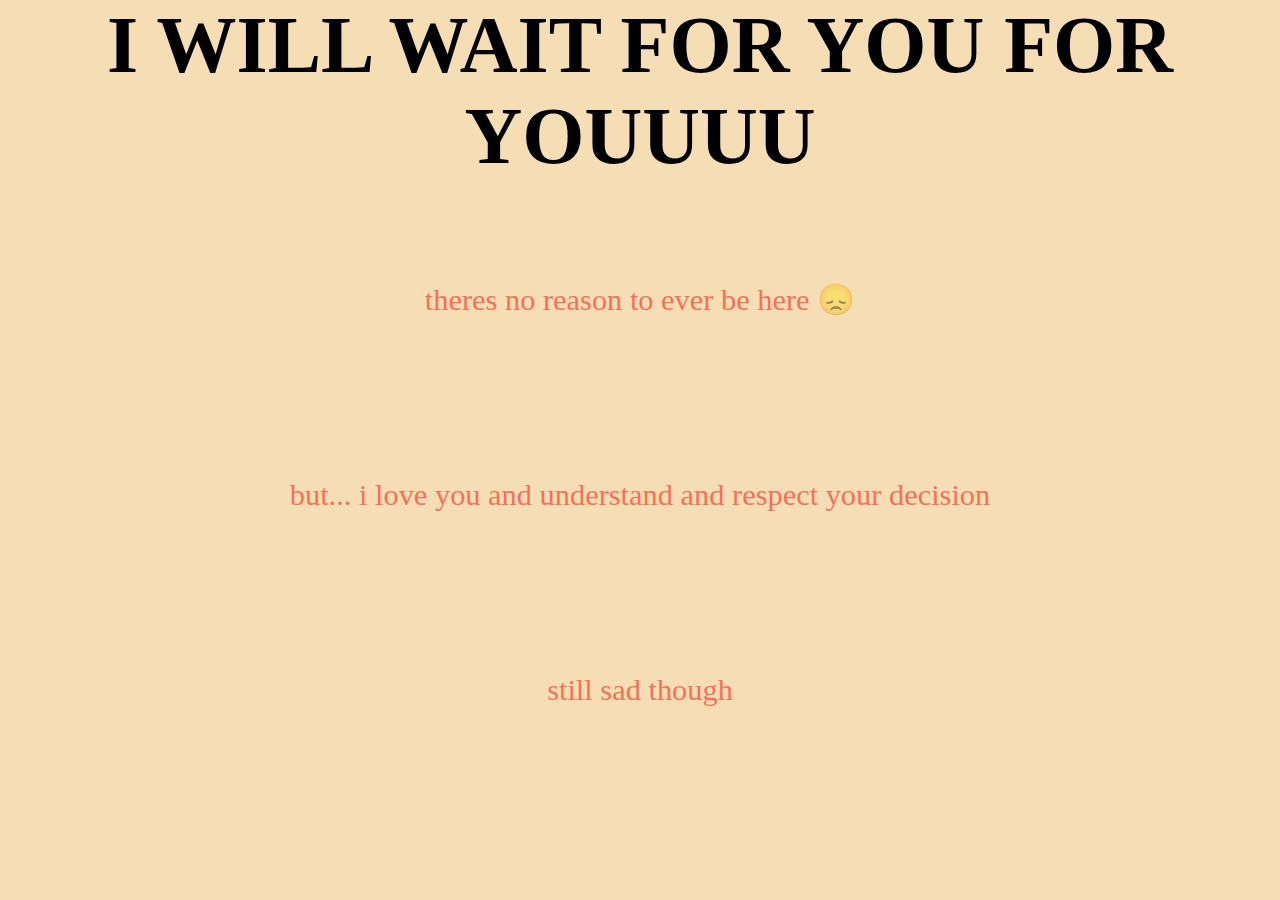
<file: no.html>
<!DOCTYPE html>
<html lang="en">
  <head>
    <link
      rel="shortcut icon"
      href="212-2122344_blue-heart-sticker-discord-blue-heart-emoji.png"
      type="image/x-icon"
    />
    <link rel="stylesheet" href="style.css" />

    <meta charset="UTF-8" />
    <meta http-equiv="X-UA-Compatible" content="IE=edge" />
    <meta name="viewport" content="width=device-width, initial-scale=1.0" />
    <title>I STILL LOVE YOU</title>
  </head>
  <body>
    <div class="yescontainer">
      <div class="yes"><h1 id="h1sec2">I WILL WAIT FOR YOU FOR YOUUUU</h1></div>
    </div>
    <p id="pstag" class="pstag-no">theres no reason to ever be here 😞</p>
    <p id="pstag" class="pstag-no">
      but... i love you and understand and respect your decision
    </p>
    <p id="pstag" class="pstag-no">still sad though</p>
  </body>
</html>
</file>
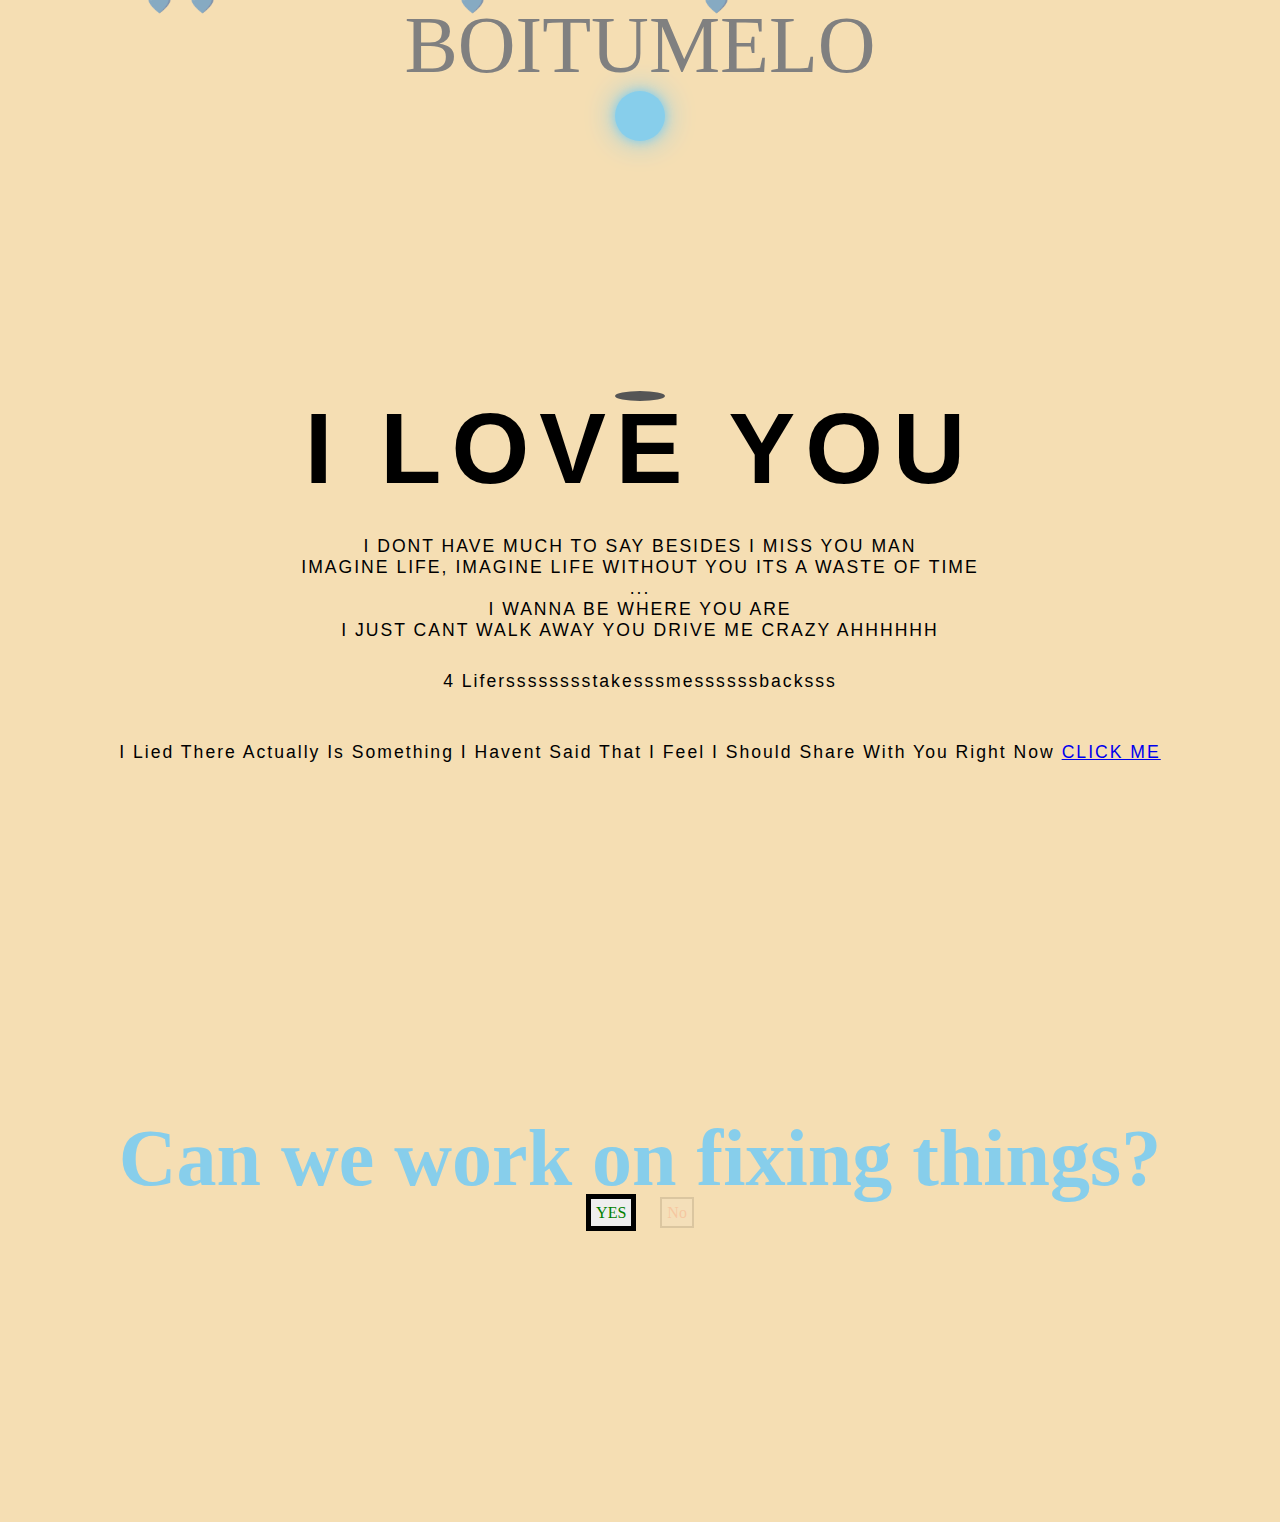
<file: original.html>
<!DOCTYPE html>
<html lang="en">
  <head>
    <meta charset="UTF-8" />
    <meta http-equiv="X-UA-Compatible" content="IE=edge" />
    <meta name="viewport" content="width=device-width, initial-scale=1.0" />
    <link
      rel="shortcut icon"
      href="212-2122344_blue-heart-sticker-discord-blue-heart-emoji.png"
      type="image/x-icon"
    />
    <link rel="stylesheet" href="style.css" />

    <title>I Love You</title>
  </head>
  <body>
    <header>
      <section>
        <div class="animated-word">
          <div class="letter"></div>
          <div class="letter">B</div>
          <div class="letter">O</div>
          <div class="letter">I</div>
          <div class="letter">T</div>
          <div class="letter">U</div>
          <div class="letter">M</div>
          <div class="letter">E</div>
          <div class="letter">L</div>
          <div class="letter">O</div>
        </div>
      </section>
    </header>
    <main>
      <section>
        <div class="ball-container"><div class="ball"></div></div>
      </section>
      <section></section>
    </main>
    <footer>
      <section>
        <div class="foot-container">
          <h1 class="foot-head">I LOVE YOU</h1>
          <p class="ptag">
            I DONT HAVE MUCH TO SAY BESIDES I MISS YOU MAN <br />
            IMAGINE LIFE, IMAGINE LIFE WITHOUT YOU ITS A WASTE OF TIME <br />
            ... <br />
            I WANNA BE WHERE YOU ARE <br />
            I JUST CANT WALK AWAY YOU DRIVE ME CRAZY AHHHHHH
          </p>
          <p class="lifers">4 Lifersssssssstakesssmessssssbacksss</p>
          <p class="ptag">
            <br />
            i lied there actually is something i havent said that i feel i
            should share with you right now
            <a
              href="https://1drv.ms/w/s!AoLBHi6folWNh64Uo21s78EVtBdyMg?e=Uk2jqC"
              >CLICK ME</a
            >
          </p>
        </div>
      </section>
    </footer>
    <section>
      <div class="section2">
        <div class="love">
          <h1 id="h1sec2">Can we work on fixing things?</h1>
          <a id="yes" href="yes.html">YES</a>

          <a id="no" href="no.html">No</a>
        </div>
      </div>
    </section>
    <div id="footer2"></div>
    <script type="text/javascript" src="index.js"></script>
  </body>
</html>
</file>
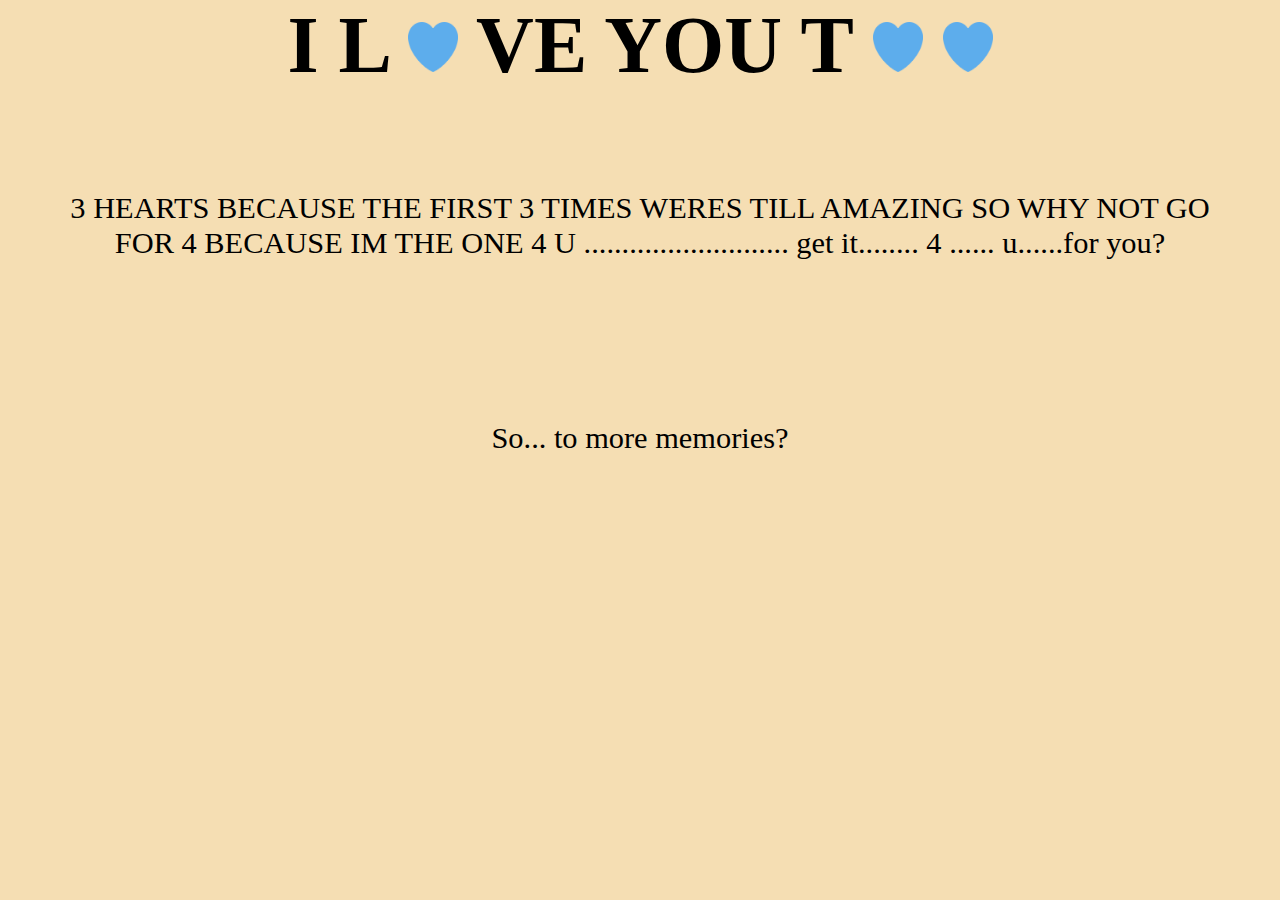
<file: yes.html>
<!DOCTYPE html>
<html lang="en">
  <head>
    <link
      rel="shortcut icon"
      href="212-2122344_blue-heart-sticker-discord-blue-heart-emoji.png"
      type="image/x-icon"
    />
    <link rel="stylesheet" href="style.css" />

    <meta charset="UTF-8" />
    <meta http-equiv="X-UA-Compatible" content="IE=edge" />
    <meta name="viewport" content="width=device-width, initial-scale=1.0" />
    <title>I LOVE U BACK</title>
  </head>
  <body>
    <div class="yescontainer">
      <div class="yes">
        <h1 id="h1sec2">
          I L
          <img
            id="yesheart"
            src="212-2122344_blue-heart-sticker-discord-blue-heart-emoji.png"
            alt=""
          />
          VE YOU T
          <img
            id="yesheart"
            src="212-2122344_blue-heart-sticker-discord-blue-heart-emoji.png"
            alt=""
          />
          <img
            id="yesheart"
            src="212-2122344_blue-heart-sticker-discord-blue-heart-emoji.png"
            alt=""
          />
        </h1>

        <p id="pstag">
          3 HEARTS BECAUSE THE FIRST 3 TIMES WERES TILL AMAZING SO WHY NOT GO
          FOR 4 BECAUSE IM THE ONE 4 U ........................... get
          it........ 4 ...... u......for you?
        </p>

        <p id="pstag">So... to more memories?<a href="#"></a></p>
      </div>
    </div>
  </body>
</html>
</file>
<file: style.css>
* {
  margin: 0;
  padding: 0;
  box-sizing: border-box;
}

body {
  overflow: auto;
  background: wheat;
  height: 100vh;
}

span {
  position: absolute;
  background: url(212-2122344_blue-heart-sticker-discord-blue-heart-emoji.png);
  pointer-events: none;
  transform: translate(-50%, -50%);
  width: 100px;
  height: 100px;
  background-size: cover;
  animation: animate 2s linear infinite;
}

@keyframes animate {
  0% {
    transform: translate(-50%, -50%);
    opacity: 1;
    filter: hue-rotate(0deg);
  }
  100% {
    transform: translate(-50%, -1000%);
    opacity: 0;
    filter: hue-rotate(240deg);
  }
}

.foot-container {
  width: 100%;
  height: 100%;
  display: flex;
  justify-content: center;
  align-items: center;
  flex-direction: column;
  font-family: sans-serif;
}

.foot-head {
  font-size: clamp(50px, 8vw + 1rem, 100px);
  letter-spacing: 10px;
}

.ptag {
  font-size: clamp(15px, 1vw + 0.3rem, 70px);
  letter-spacing: 2px;
  text-transform: capitalize;
  margin: 20px;
  padding: 10px;
  text-align: center;
}

.lifers {
  font-weight: 100;
  font-size: clamp(15px, 1vw + 0.3rem, 70px);
  letter-spacing: 2px;
  line-height: 20px;
}

.hearts {
  font-size: 20px;
  opacity: 0.5;

  font-weight: bold;
  position: fixed;
  top: -1vh;
  left: 0;
  transform: translateY(0);
  animation: fall 3s ease-in infinite;
}

@keyframes fall {
  to {
    transform: translateY(250vh);
    opacity: 0;
  }
}

.animated-word {
  display: flex;
  align-items: center;
  justify-content: center;
}

.letter {
  font-size: clamp(40px, 6vw + 0.8rem, 80px);

  transition: 0.4s;
  transform: translateX(0);
  cursor: grab;
  color: gray;
}

.letter:hover {
  transform: translateY(-1rem);
  color: red;
}

.ball-container {
  position: relative;
  width: 300px;
  height: 300px;
  margin: 0 auto;
}

.ball-container::before {
  position: absolute;
  content: "";
  width: 50px;
  height: 10px;
  left: 50%;
  top: 100%;
  transform: translateX(-50%);
  background: #555;
  border-radius: 50%;
  animation: shadow-animate 1s infinite;
}

.ball-container .ball {
  position: relative;
  margin: 0 auto;
  width: 50px;
  height: 50px;
  top: 0;
  background: skyblue;
  border-radius: 50%;
  box-shadow: 0 0 10px skyblue, 0 0 30px skyblue;
  animation: ball-animate 1s infinite;
}

@keyframes ball-animate {
  5% {
    width: 50px;
    height: 50px;
  }
  20% {
    height: 60px;
  }
  30% {
    width: 45px;
    height: 60px;
  }
  50% {
    width: 57px;
    height: 35px;
    transform: translateY(275px);
  }
  75% {
    width: 50px;
    height: 50px;
  }
}

@keyframes shadow-animate {
  25% {
    width: 50px;
    height: 10px;
  }
  50% {
    width: 57px;
    height: 10px;
  }
  75% {
    width: 50px;
    height: 10px;
  }
}

.section2 {
  height: 100%;
  width: 100%;
  text-align: center;
  color: skyblue;
}

.love {
  padding-top: 25%;
}

.love a {
  text-decoration: none;
  background: #eee;
  padding: 5px;
  margin: 5px 10px;
  border: 2px solid black;
}

#h1sec2 {
  font-size: clamp(40px, 6vw + 0.8rem, 80px);
  text-align: center;
}

#no {
  color: red;
  opacity: 0.1;
  transform: scale(0.2);
}

#yes {
  color: green;
  border: 5px solid black;
  scale: 3;
}

#yesheart {
  height: 50px;
  width: 50px;
  animation: heart 1s linear infinite;
}

@keyframes heart {
  0% {
    transform: scale(0.5);
  }
  50% {
    transform: scale(1.5);
  }
  100% {
    transform: scale(0.5);
  }
}

#pstag {
  font-size: clamp(10px, 2vw + 0.3rem, 40px);
  margin-top: 40px;
  padding: 60px;
  text-align: center;
}

.pstag-no {
  color: red;
  opacity: 0.5;
}

#footer2 {
  width: 300px;
  height: 300px;
}
</file>
